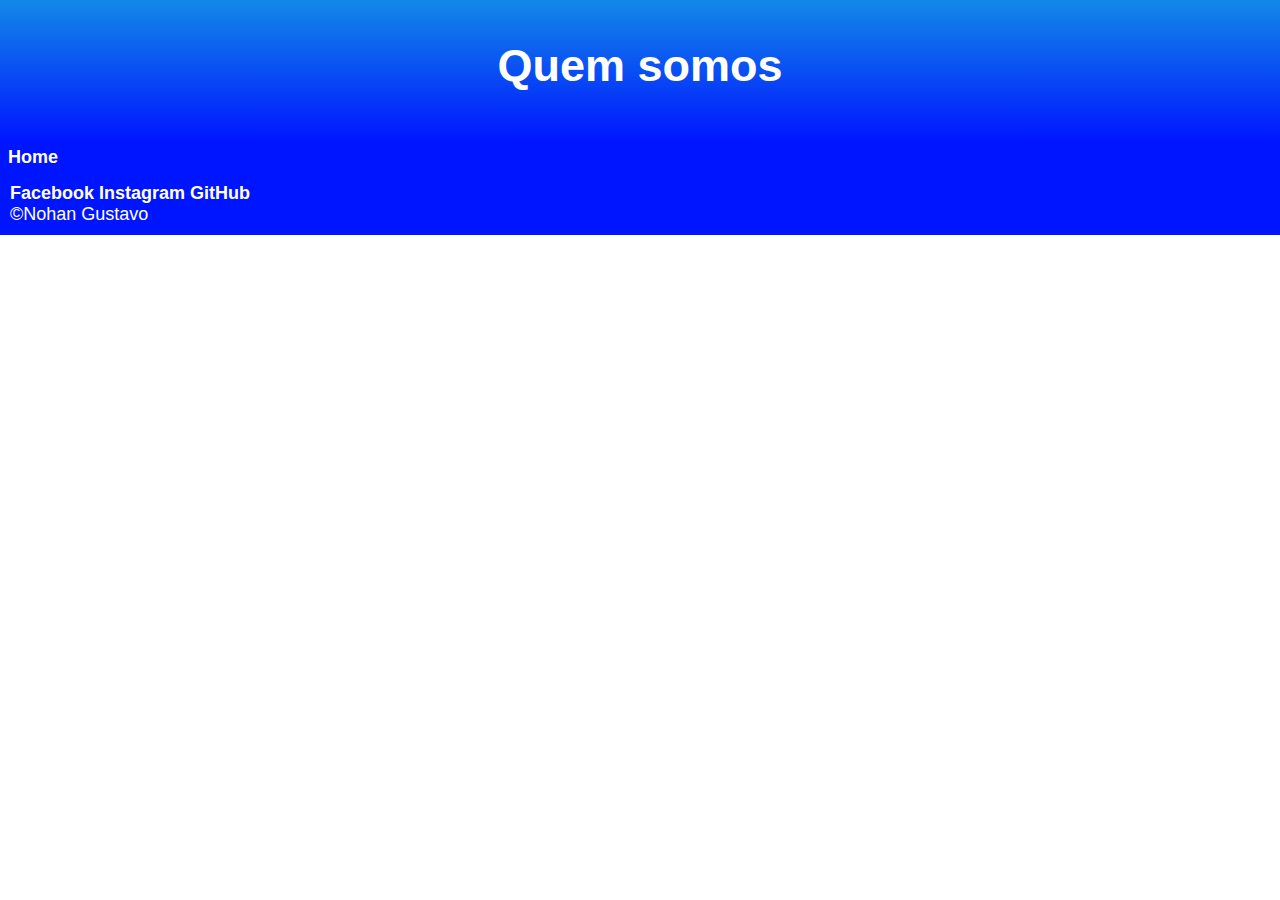
<file: arquivos/quemsomos.html>
<!DOCTYPE html>
<html lang="pt-br">
<head>
    <meta charset="UTF-8">
    <meta http-equiv="X-UA-Compatible" content="IE=edge">
    <meta name="viewport" content="width=device-width, initial-scale=1.0">
    <title>Tio Paçoca Atividades</title>
    <link rel="stylesheet" href="style.css">
</head>
<body>
    <header>
        <h1>Quem somos</h1>
        <p></p>
    </header>
    <nav>
        <a href="index.html" target="self">Home</a>
    </nav>
    

    <footer>
        <div class="redesSociais">
            <a href="#">Facebook</a>
            <a href="#">Instagram</a>
            <a href="#">GitHub</a>
        </div>
        <p>&copy;Nohan Gustavo</p>
    </footer>
</body>
</html>
</file>
<file: arquivos/style.css>
:root{
    --cor1: #6201F5;
    --cor2: #0015FF;
    --cor3: #1388E8;
    --cor4: #08FFFA;
}


*{
    padding: 0px;
    margin: 0px; 
    list-style: none;  
}

body{
    font-family: Arial, Helvetica, sans-serif;
    font-size: 18px;
    
}

header{
    text-align: center;
    background-image: linear-gradient(var(--cor3), var(--cor2)  );
    padding: 30px;
    color: white;
}

header > h1{
    font-size: 2.5em;
    font-weight: bold;
    font-family: 'Lucida Sans', 'Lucida Sans Regular', 'Lucida Grande', 'Lucida Sans Unicode', Geneva, Verdana, sans-serif;
    padding: 10px;

}

header > p{
    font-size: 1.2em;
    font-family: 'Lucida Sans', 'Lucida Sans Regular', 'Lucida Grande', 'Lucida Sans Unicode', Geneva, Verdana, sans-serif;
    padding-bottom: 10px;
}

nav{
    background-color: var(--cor2);
    padding: 5px;


}
 
nav > a{
    text-decoration: none;
    color:white;
    font-weight: bold;
    font-size: 1em;
    padding: 3px;
    border-radius: 10px;
}

nav > a:hover{
    color:white;
    background-color: var(--cor3)
}

article > div > section > Ul{
    display: flex;
    flex-direction: row;
    justify-content: space-evenly;
}

section{
    display: flex;
    justify-content: space-evenly;
}

section > a > img{
    border: 1px solid black;
    border-radius: 50px;
    height: 250px;
    width: 200px;
    padding: 10px;
}

img:hover{
    height: 300px;
    width: 250px;
    
}

footer{
    font-size: 1em;
    color: white;
    background-color: var(--cor2);
    padding: 10px;
    
}

footer > div > a{
    text-decoration: none;
    color: white;
    font-weight: bold;
    border-radius: 3px;
}

footer > div > a:hover{
    color: white;
    font-size: 1.1em;
    background-color: var(--cor3)
}
</file>
